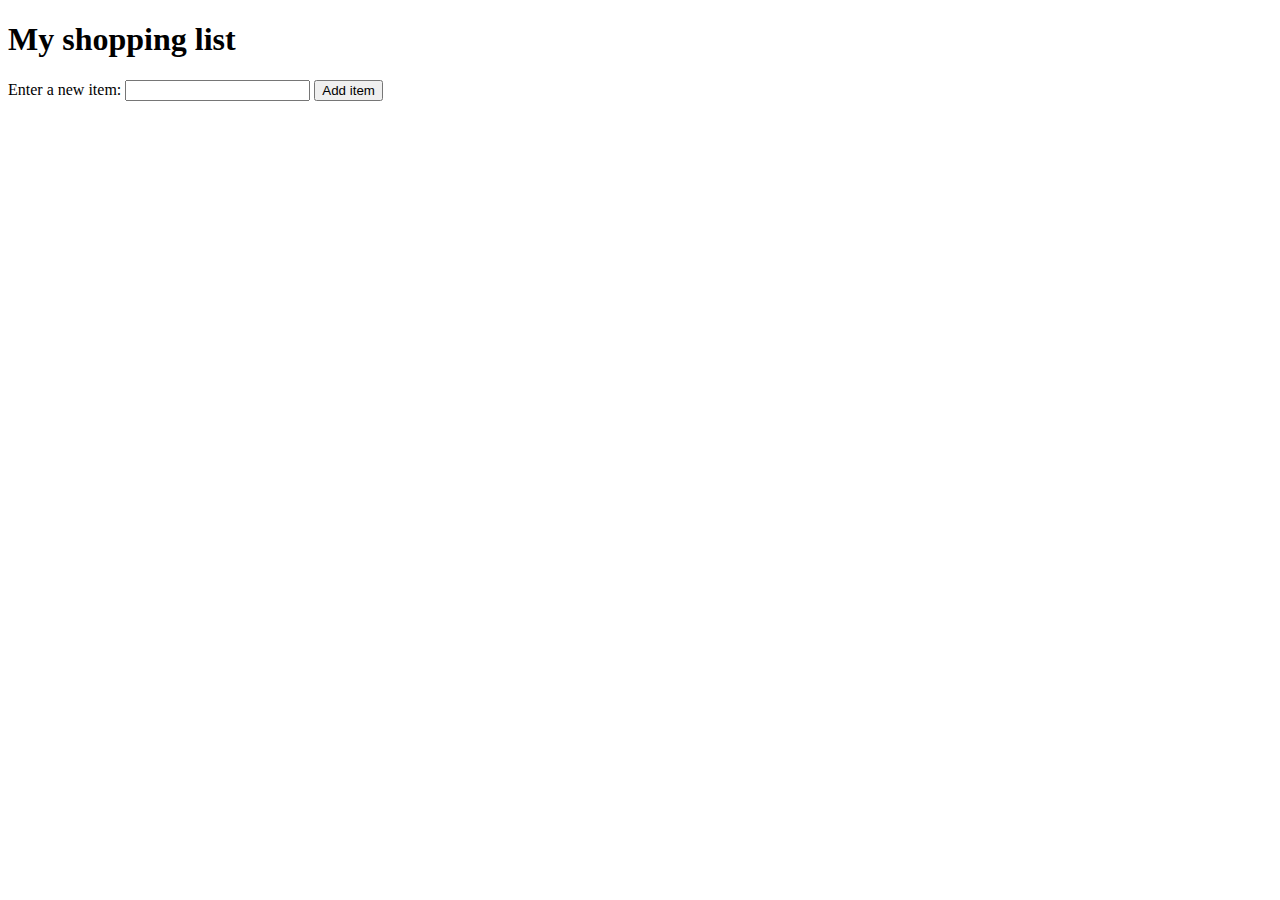
<file: dynamic-shopping-list/index.html>
<!DOCTYPE html>
<html lang="en-us">
  <head>
    <meta charset="utf-8">
    <meta name="viewport" content="width=device-width, initial-scale=1.0">
    <title>Shopping list example</title>
    <style>
      li {
        margin-bottom: 10px;
      }

      li button {
        font-size: 8px;
        margin-left: 20px;
        color: #666;
      }
    </style>
  </head>
  <body>

    <h1>My shopping list</h1>

    <div>
      <label for="item">Enter a new item:</label>
      <input type="text" name="item" id="item">
      <button>Add item</button>
    </div>

    <ul>

    </ul>

    <script>
        let ul = document.querySelector("ul");
        let input = document.querySelector("input");
        let btn = document.querySelector("button");

        btn.addEventListener('click', () => {
            let item = input.value;
            input.value = "";
            
            let li = document.createElement("li");
            let span = document.createElement("span");
            let button = document.createElement("button");
            li.appendChild(span);
            li.appendChild(button);
            span.textContent = item;
            button.textContent = "Delete";
            ul.appendChild(li);
            button.addEventListener("click", () => {
                li.remove();
            });
            input.focus;
        });
    </script>
  </body>
</html>
</file>
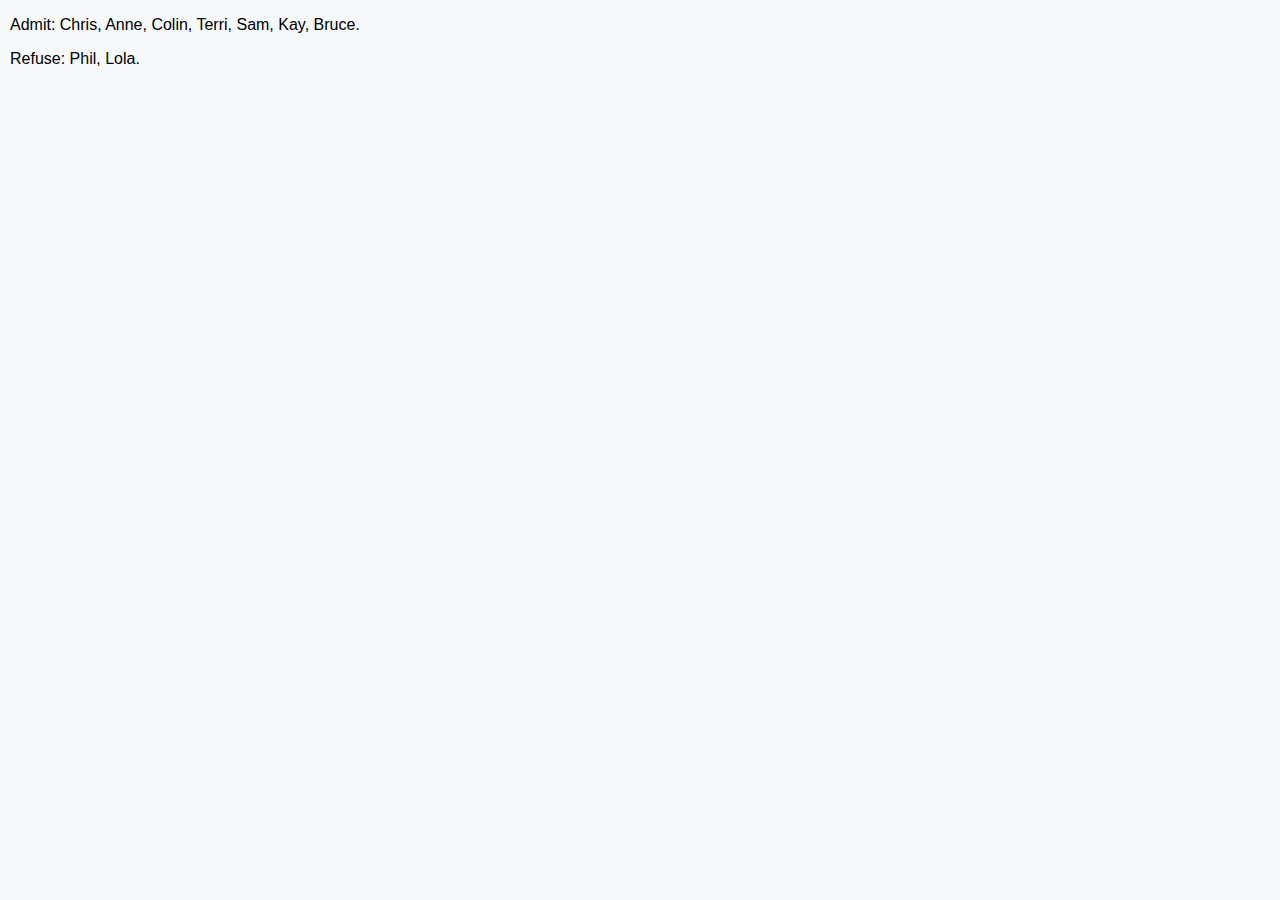
<file: guest-list/index.html>
<!DOCTYPE html>
<html lang="en">
    <head>
        <meta charset="UTF-8">
        <meta http-equiv="X-UA-Compatible" content="IE=edge">
        <meta name="viewport" content="width=device-width, initial-scale=1.0">
        <title>Guest List</title>
        <link rel="stylesheet" href="styles.css">
    </head>
    <body>
        <p class="admitted"></p>
        <p class="refused"></p>
    </body>
    <script src="script.js"></script>
</html>
</file>
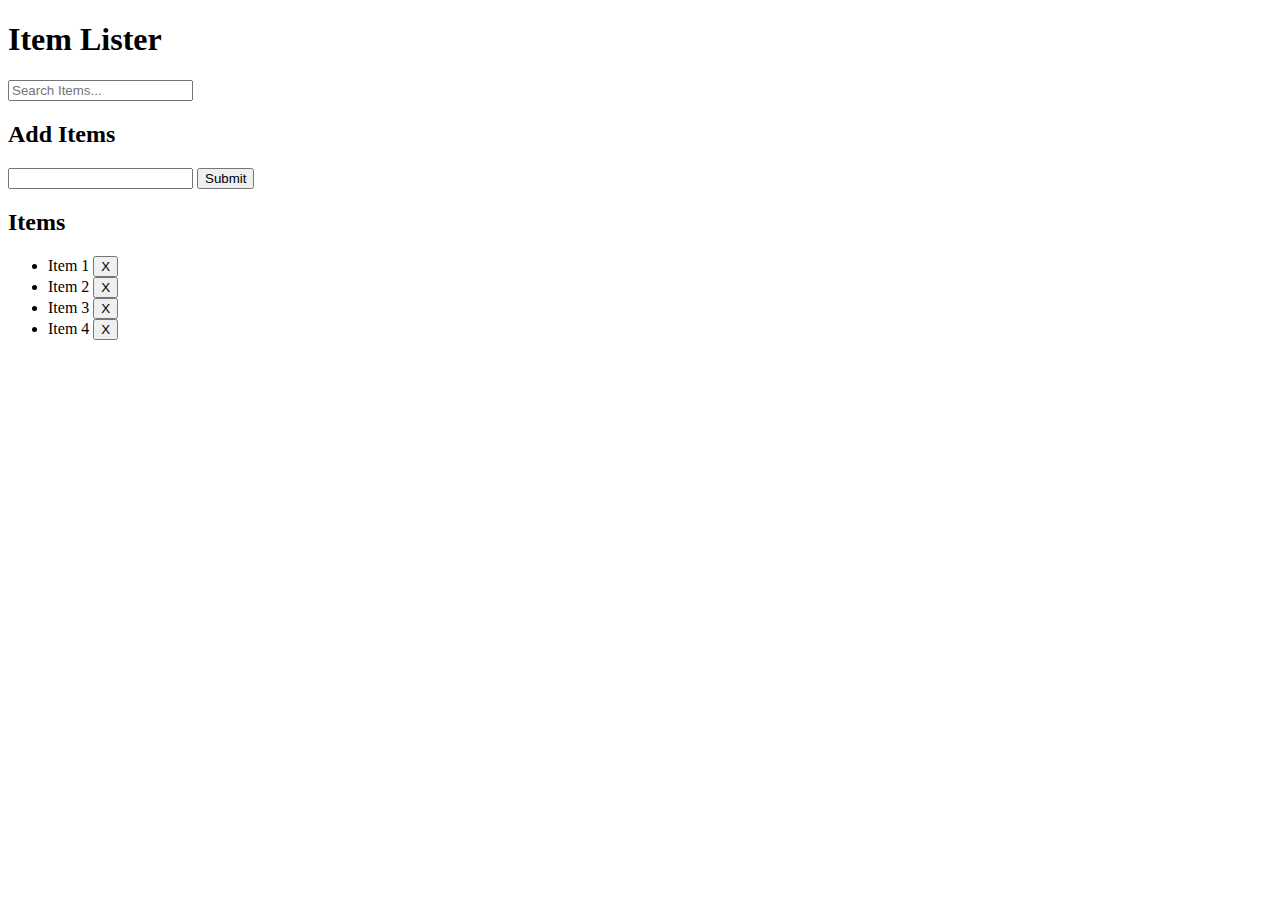
<file: item-lister/index.html>
<!DOCTYPE html>
<html lang="en">
  <head>
    <meta charset="UTF-8" />
    <meta name="viewport" content="width=device-width, initial-scale=1.0" />
    <meta http-equiv="X-UA-Compatible" content="ie=edge" />
    <link
      rel="stylesheet"
      href="https://maxcdn.bootstrapcdn.com/bootstrap/4.0.0-beta/css/bootstrap.min.css"
      integrity="sha384-/Y6pD6FV/Vv2HJnA6t+vslU6fwYXjCFtcEpHbNJ0lyAFsXTsjBbfaDjzALeQsN6M"
      crossorigin="anonymous"
    />
    <title>Item Lister</title>
  </head>
  <body>
<header id="main-header" class="bg-success text-white p-4 mb-3">
    <div class="container">
      <div class="row">
        <div class="col-md-6">
            <h1 id="header-title">Item Lister</h1>
        </div>
        <div class="col-md-6 align-self-center">
            <input type="text" class="form-control" id="filter" placeholder="Search Items...">
        </div>
      </div>
    </div>
  </header>
  <div class="container">
   <div id="main" class="card card-body">
    <h2 class="title">Add Items</h2>
    <form id="addForm" class="form-inline mb-3">
      <input type="text" class="form-control mr-2" id="item">
      <input type="submit" class="btn btn-dark" value="Submit">
    </form>
    <h2 class="title">Items</h2>
    <ul id="items" class="list-group">
      <li class="list-group-item">Item 1 <button class="btn btn-danger btn-sm float-right delete">X</button></li>
      <li class="list-group-item">Item 2 <button class="btn btn-danger btn-sm float-right delete">X</button></li>
      <li class="list-group-item">Item 3 <button class="btn btn-danger btn-sm float-right delete">X</button></li>
      <li class="list-group-item">Item 4 <button class="btn btn-danger btn-sm float-right delete">X</button></li>
    </ul>
   </div>
  </div>
  <script src="script.js"></script>
  </body>
</html>
</file>
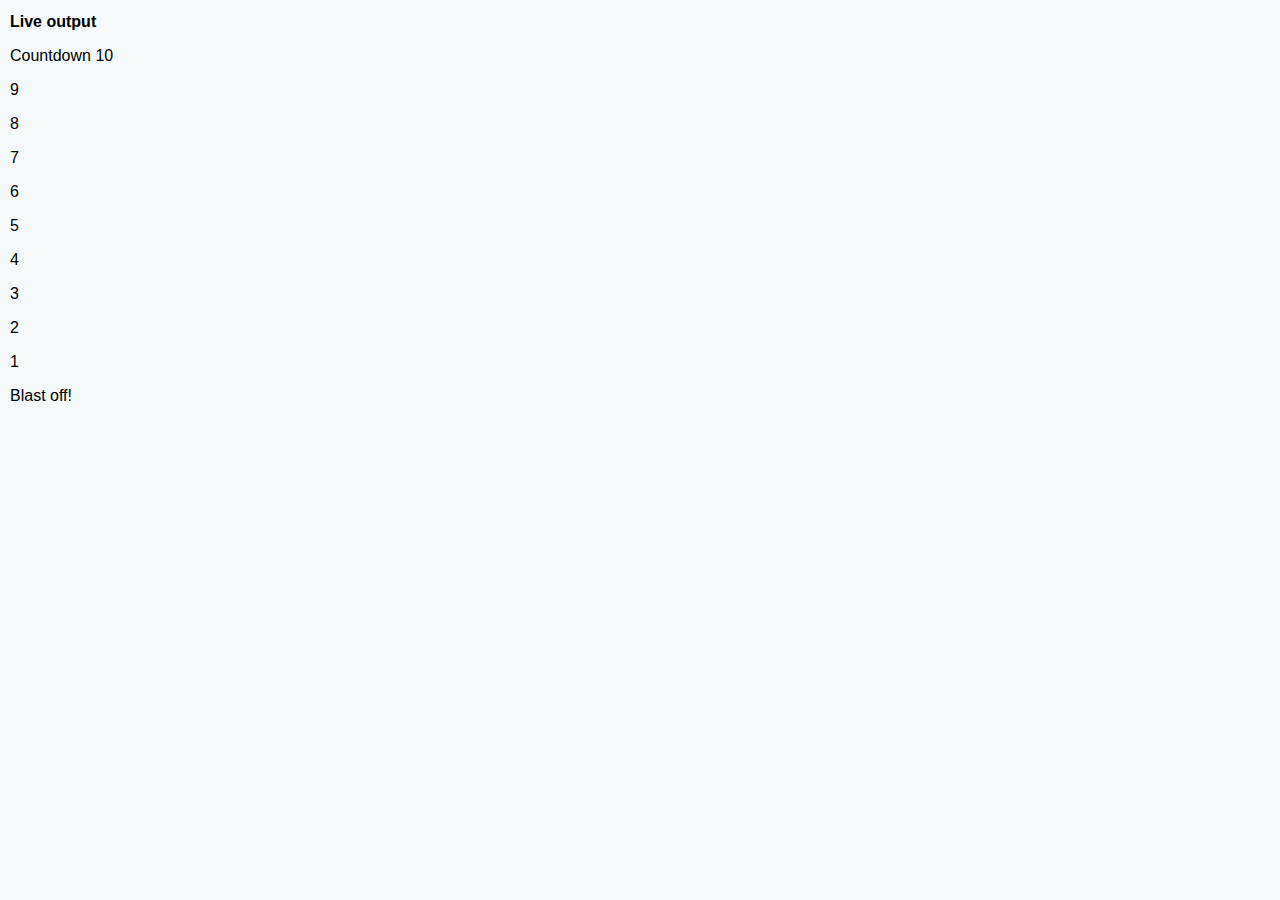
<file: launch-countdown/index.html>
<!DOCTYPE html>
<html lang="en">
    <head>
        <meta charset="UTF-8">
        <link rel="stylesheet" href="styles.css">
        
        <title>Launch Countdown</title>
    </head>
    <body>
        <h2>Live output</h2>
        <div class="output">

        </div>
    </body>
    <script src="script.js"></script> 
</html>
</file>
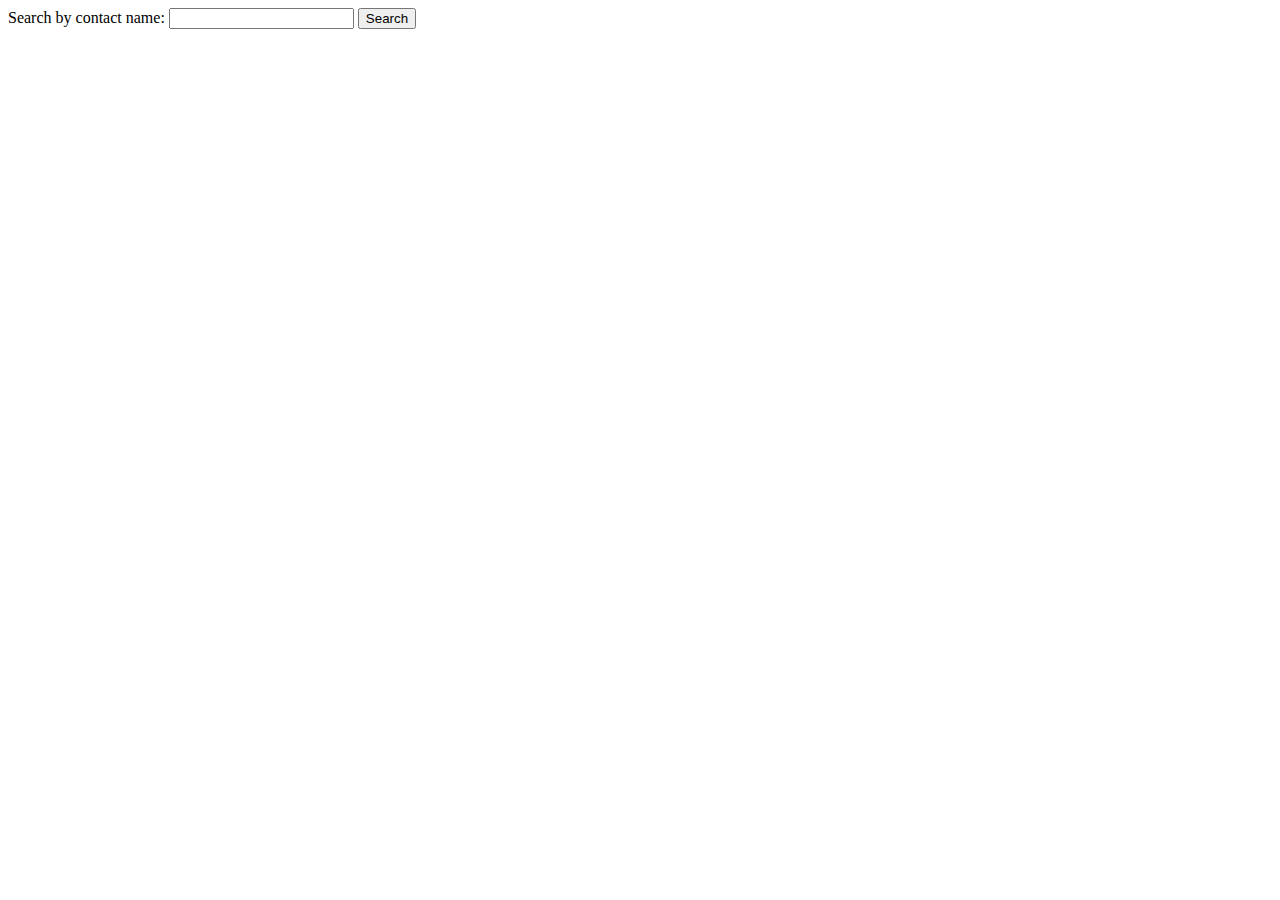
<file: phone-number-by-name/index.html>
<!DOCTYPE html> 
<html lang="en">
  <head>
    <meta charset="UTF-8">
    
    <title>test</title>
  </head>
  <body>
    <label for="search">Search by contact name: </label>
    <input id="search" type="text">
    <button>Search</button>
    <p></p>
  </body>
  <script src="script.js"></script>
</html>
</file>
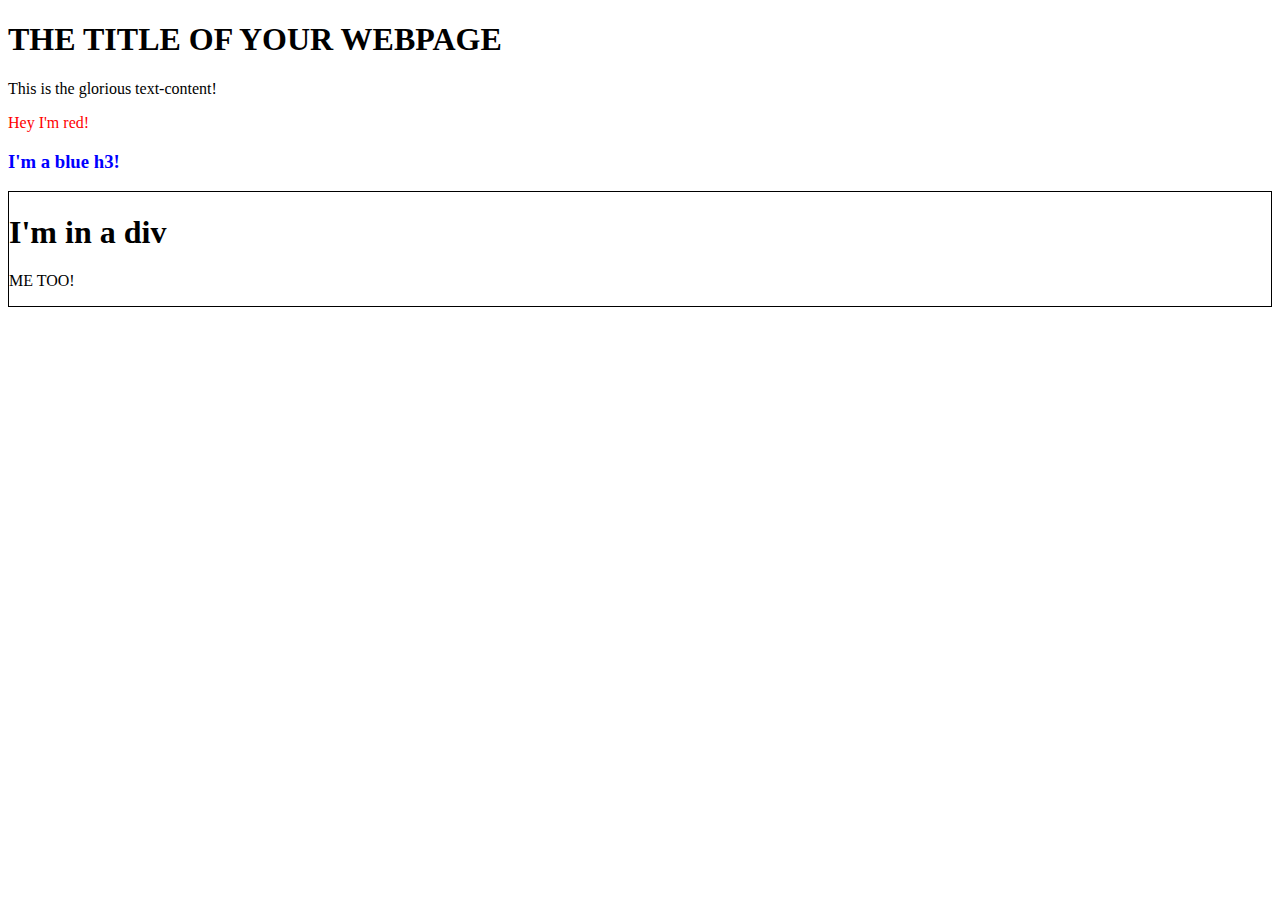
<file: test/index.html>
<!DOCTYPE html> 
<html lang="en">
    <head>
        <meta charset="UTF-8">
        <title>test</title>
        <script src="script.js" defer></script>
    </head>
    <body>
        <h1>
          THE TITLE OF YOUR WEBPAGE
        </h1>
        <div id="container">
            <div class="content">
            This is the glorious text-content!
          </div>
        </div>
      </body>
</html>
</file>
<file: guest-list/styles.css>
html {
    font-family: sans-serif;
  }
  
  h2 {
    font-size: 16px;
  }
  
  .a11y-label {
    margin: 0;
    text-align: right;
    font-size: 0.7rem;
    width: 98%;
  }
  
  body {
    margin: 10px;
    background: #f5f9fa;
  }
</file>
<file: launch-countdown/styles.css>
html {
    font-family: sans-serif;
}

h2 {
    font-size: 16px;
}

body {
    margin: 10px;
    background: #f5f9fa;
}
</file>
